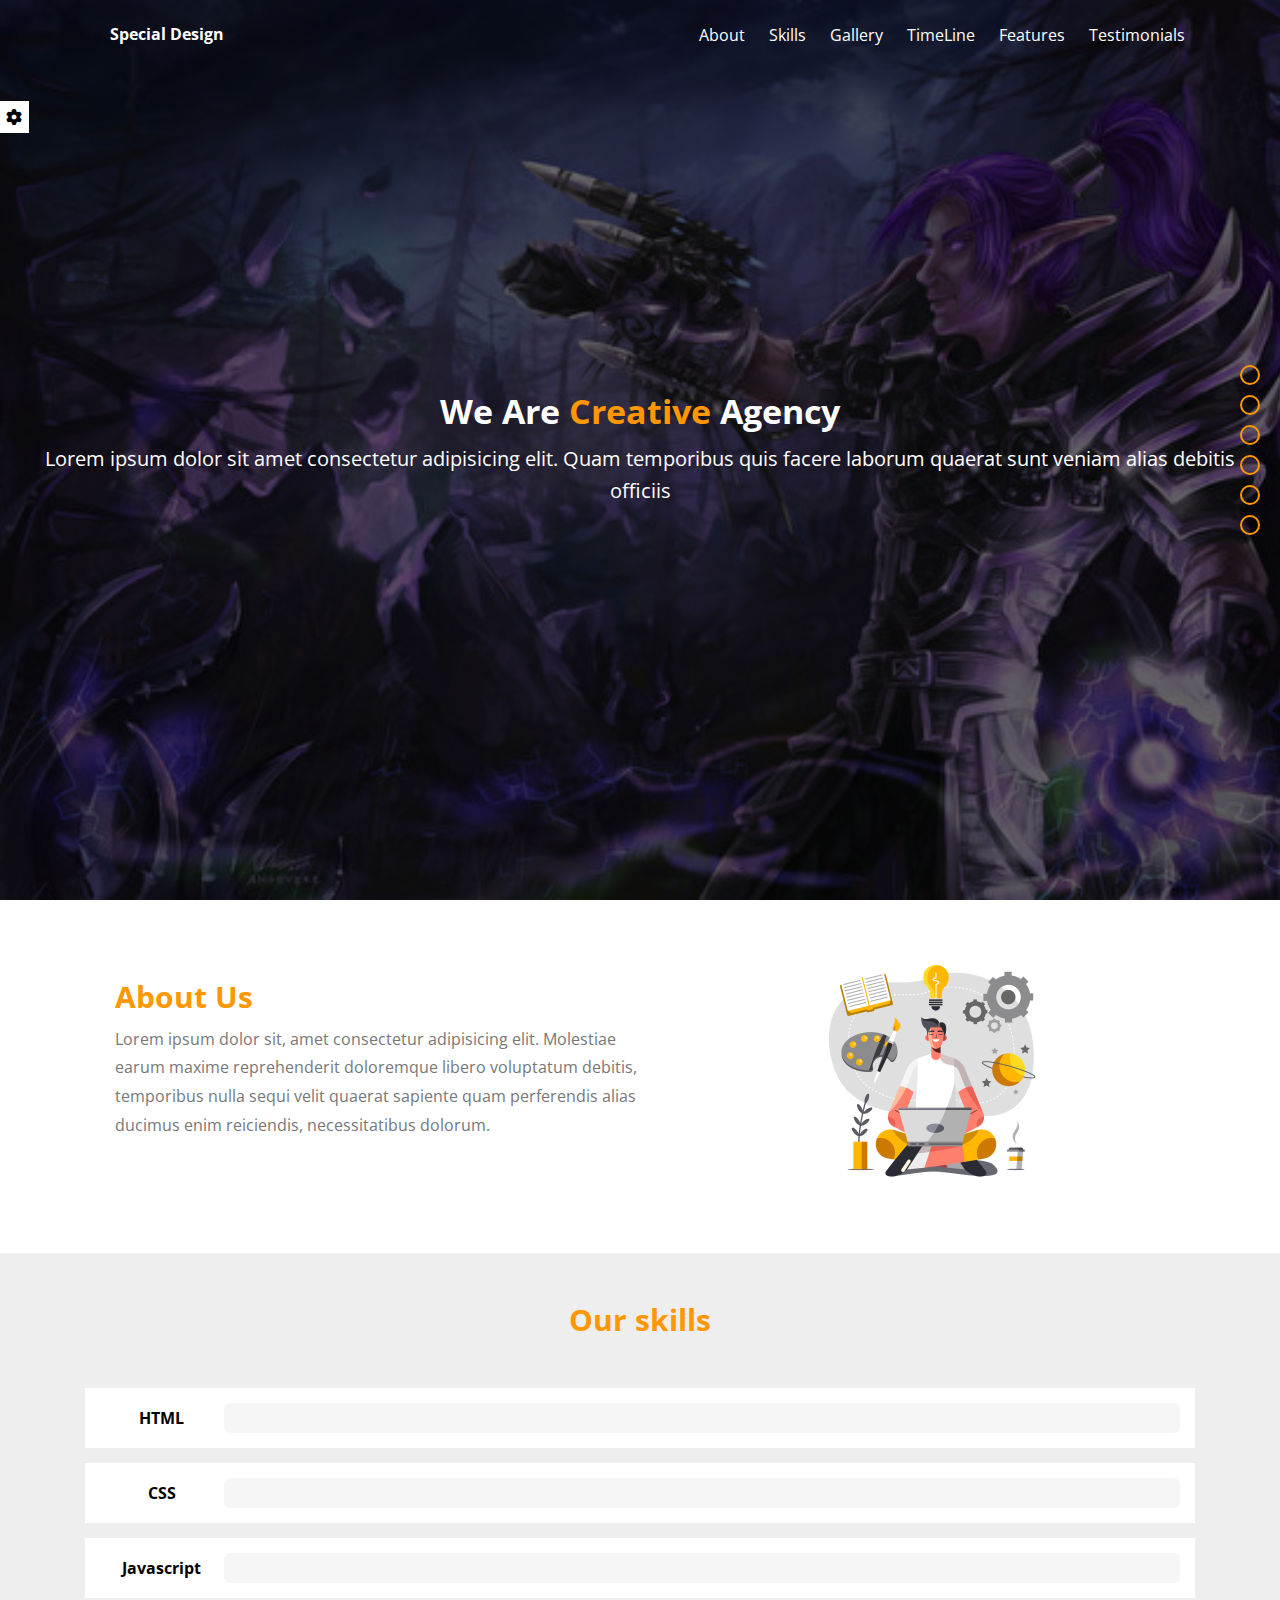
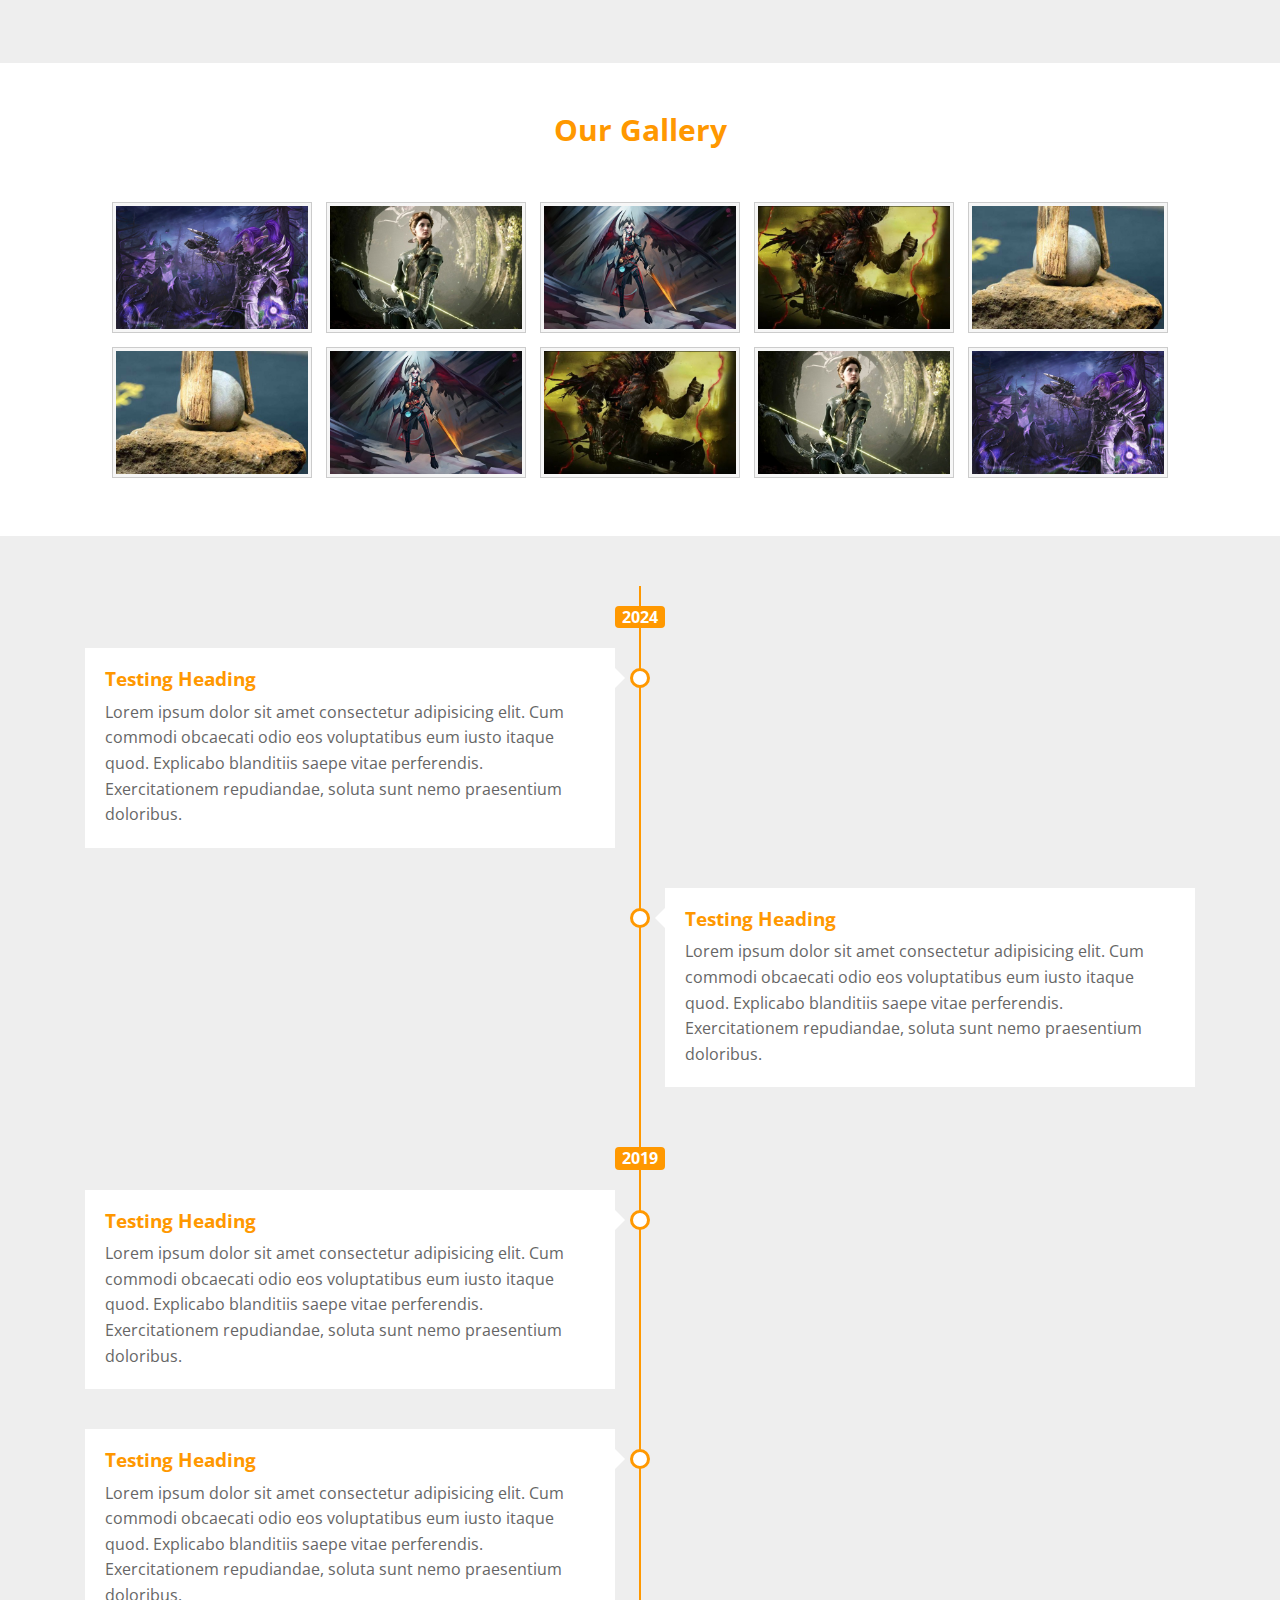
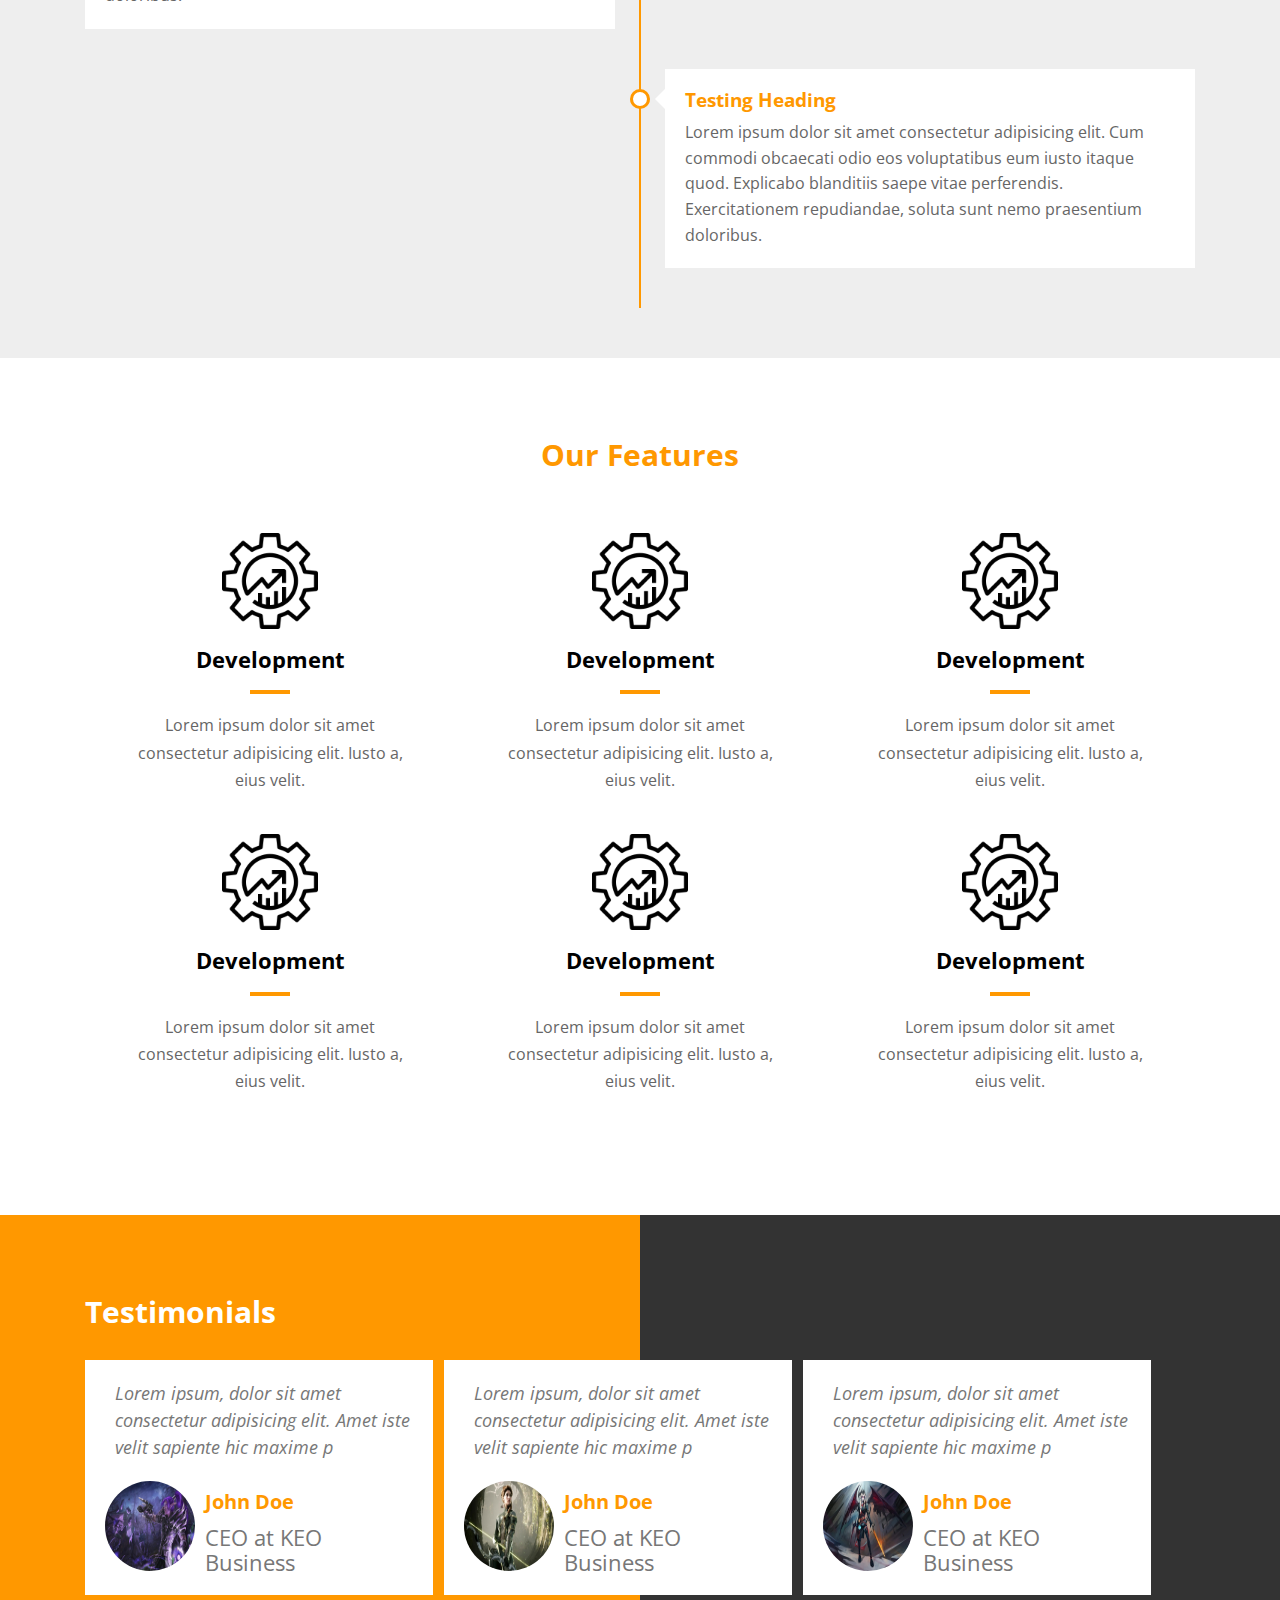
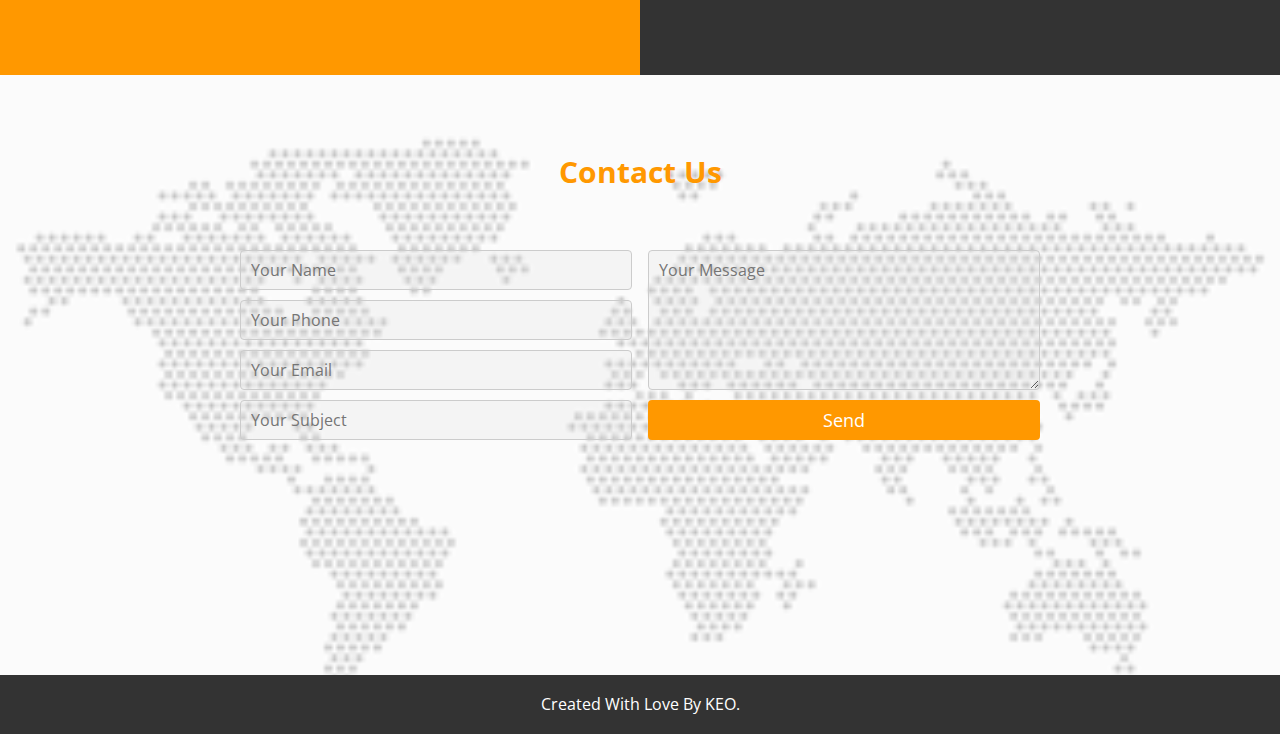
<file: index.html>
<!DOCTYPE html>
<html lang="en">
<head>
    <meta charset="UTF-8">
    <meta name="viewport" content="width=device-width, initial-scale=1.0">
    <title>Special Design</title>
    <link rel="preconnect" href="https://fonts.googleapis.com">
    <!-- Font-awesome -->
    <link rel="stylesheet" href="https://cdnjs.cloudflare.com/ajax/libs/font-awesome/6.0.0-beta3/css/all.min.css">
    <link rel="preconnect" href="https://fonts.gstatic.com" crossorigin>
    <link href="https://fonts.googleapis.com/css2?family=Cairo:wght@200..1000&family=Open+Sans:ital,wght@0,300..800;1,300..800&display=swap" rel="stylesheet">
    <link rel="stylesheet" href="css/master.css">
    <link rel="stylesheet" href="css/normalize.css">
</head>
<body>
    <!-- Start Setting Box -->
     <div class="settings-box">
        <div class="toggle-settings">
            <i class="fa fa-gear"></i>
        </div>
         <div class="settings-container">
            <div class="option-box">
                <h4>Color Option</h4>
                <ul class="colors-list">
                    <li data-color="#FF9800" class="active"></li>
                    <li data-color="#2196F3"></li>
                    <li data-color="#4CAF50"></li>
                    <li data-color="#9C27B0"></li>
                    <li data-color="#115c1d"></li>
                </ul>
            </div>
            <div class="option-box">
                <h4>Background Option</h4>
                <div class="random-backgrounds">
                    <span class="yes" data-background="yes">Yes</span>
                    <span class="no" data-background="no">No</span>
                </div>
            </div>
            <div class="option-box">
                <h4>Show Bullets</h4>
                <div class="bullets-option">
                    <span class="yes" data-display="show">Yes</span>
                    <span class="no" data-display="no">No</span>
                </div>
            </div>
            <div class="reset-options">Reset Options</div>
         </div>
     </div>
    <!-- End Setting Box -->
    <!-- Strat Nav Bullets  -->
     <div class="nav-bullets">
        <div class="bullet" data-section=".about-us">
            <div class="tooltip" >About Us</div>
        </div>
        <div class="bullet" data-section=".skills">
            <div class="tooltip" >Our Skills</div>
        </div>
        <div class="bullet" data-section=".gallery">
            <div class="tooltip">Our Gallery</div>
        </div>
        <div class="bullet" data-section=".time-line">
            <div class="tooltip">Timeline</div>
        </div>
        <div class="bullet" data-section=".features">
            <div class="tooltip">Features</div>
        </div>
        <div class="bullet" data-section=".testimonials">
            <div class="tooltip">Testimonials</div>
        </div>
     </div>
    <!-- End Nav Bullets  -->



    <!-- Start Landing Page -->
     <div class="landing-page">
        <div class="overlay"></div>
        <div class="container">
            <div class="header-area">
                <div class="logo">Special Design</div>
                <div class="links-container">
                    <ul class="links">
                        <li><a href="#" data-section=".about-us">About</a></li>
                        <li><a href="#" data-section=".skills">Skills</a></li>
                        <li><a href="#" data-section=".gallery">Gallery</a></li>
                        <li><a href="#" data-section=".timeline">TimeLine</a></li>
                        <li><a href="#" data-section=".features">Features</a></li>
                        <li><a href="#" data-section=".testimonials">Testimonials</a></li>
                    </ul>
                    <button class="toggle-menu">
                        <span></span>
                        <span></span>
                        <span></span>
                    </button>
                </div>
            </div>
            <div class="introduction-text">
                <h1>We Are <span>Creative</span> Agency</h1>
                <p>Lorem ipsum dolor sit amet consectetur adipisicing elit. Quam temporibus quis facere laborum quaerat sunt veniam alias debitis officiis</p>
            </div>
        </div>
     </div>
    <!-- End Landing Page -->
    <!-- Start about us -->
     <div class="container">
        <div class="about-us">
            <div class="info-box">
                <h2>About Us</h2>
                <p>Lorem ipsum dolor sit, amet consectetur adipisicing elit. Molestiae earum maxime reprehenderit doloremque libero voluptatum debitis, temporibus nulla sequi velit quaerat sapiente quam perferendis alias ducimus enim reiciendis, necessitatibus dolorum.</p>
            </div>
            <div class="image-box">
                <img src="images/image.jpg" alt="" >
            </div>
         </div>
     </div>
    <!-- End about us -->
    <!-- Start our skills -->
    <div class="skills">
        <div class="container">
            <h2>Our skills</h2>
            <div class="skill-box">
                <div class="skill-name">HTML</div>
                <div class="skill-progress">
                    <span data-progress="95%"></span>
                </div>
            </div>
            <div class="skill-box">
                <div class="skill-name">CSS</div>
                <div class="skill-progress">
                    <span data-progress="70%"></span>
                </div>
            </div>
            <div class="skill-box">
                <div class="skill-name">Javascript</div>
                <div class="skill-progress">
                    <span data-progress="85%"></span>
                </div>
            </div>
        </div>
     </div>
    <!-- End our skills -->
    <!-- Start Gallery -->
     <div class="gallery">
        <div class="container">
            <h2>Our Gallery</h2>
            <div class="images-box">
                <img src="images/cat-01.jpg" alt="Image One">
                <img src="images/cat-02.jpg" alt="Image Two">
                <img src="images/cat-03.jpg" alt="Image Three">
                <img src="images/cat-04.jpg" alt="Image Four">
                <img src="images/cat-05.jpg" alt="Image Five">
                <img src="images/cat-05.jpg" alt="">
                <img src="images/cat-03.jpg" alt="">
                <img src="images/cat-04.jpg" alt="">
                <img src="images/cat-02.jpg" alt="">
                <img src="images/cat-01.jpg" alt="">
            </div>
        </div>
     </div>
    <!-- End Gallery -->
    <!-- Start Timeline -->
     <div class="time-line">
        <div class="container">
            <div class="timeline-content">
                <div class="year">2024</div>
                <div class="left">
                    <div class="content">
                        <h3>Testing Heading</h3>
                        <p>Lorem ipsum dolor sit amet consectetur adipisicing elit. Cum commodi obcaecati odio eos voluptatibus eum iusto itaque quod. Explicabo blanditiis saepe vitae perferendis. Exercitationem repudiandae, soluta sunt nemo praesentium doloribus.</p>
                    </div>
                </div>
                <div class="clearfix"></div>
                <div class="right">
                    <div class="content">
                        <h3>Testing Heading</h3>
                        <p>Lorem ipsum dolor sit amet consectetur adipisicing elit. Cum commodi obcaecati odio eos voluptatibus eum iusto itaque quod. Explicabo blanditiis saepe vitae perferendis. Exercitationem repudiandae, soluta sunt nemo praesentium doloribus.</p>
                    </div>
                </div>
                <div class="clearfix"></div>
                <div class="year">2019</div>
                <div class="left">
                    <div class="content">
                        <h3>Testing Heading</h3>
                        <p>Lorem ipsum dolor sit amet consectetur adipisicing elit. Cum commodi obcaecati odio eos voluptatibus eum iusto itaque quod. Explicabo blanditiis saepe vitae perferendis. Exercitationem repudiandae, soluta sunt nemo praesentium doloribus.</p>
                    </div>
                </div>
                <div class="clearfix"></div>
                <div class="left">
                    <div class="content">
                        <h3>Testing Heading</h3>
                        <p>Lorem ipsum dolor sit amet consectetur adipisicing elit. Cum commodi obcaecati odio eos voluptatibus eum iusto itaque quod. Explicabo blanditiis saepe vitae perferendis. Exercitationem repudiandae, soluta sunt nemo praesentium doloribus.</p>
                    </div>
                </div>
                <div class="clearfix"></div>
                <div class="right">
                    <div class="content">
                        <h3>Testing Heading</h3>
                        <p>Lorem ipsum dolor sit amet consectetur adipisicing elit. Cum commodi obcaecati odio eos voluptatibus eum iusto itaque quod. Explicabo blanditiis saepe vitae perferendis. Exercitationem repudiandae, soluta sunt nemo praesentium doloribus.</p>
                    </div>
                </div>
            </div>
        </div>
     </div>
    <!-- End Timeline -->
    <!-- Strat Features -->
     <div class="features">
        <h2>Our Features</h2>
        <div class="container">
            <div class="feat-box">
                <img src="images/business.png" alt="">
                <h4>Development</h4>
                <p>Lorem ipsum dolor sit amet consectetur adipisicing elit. Iusto a, eius velit.</p>
            </div>
            <div class="feat-box">
                <img src="images/business.png" alt="">
                <h4>Development</h4>
                <p>Lorem ipsum dolor sit amet consectetur adipisicing elit. Iusto a, eius velit.</p>
            </div>
            <div class="feat-box">
                <img src="images/business.png" alt="">
                <h4>Development</h4>
                <p>Lorem ipsum dolor sit amet consectetur adipisicing elit. Iusto a, eius velit.</p>
            </div>
            <div class="feat-box">
                <img src="images/business.png" alt="">
                <h4>Development</h4>
                <p>Lorem ipsum dolor sit amet consectetur adipisicing elit. Iusto a, eius velit.</p>
            </div>
            <div class="feat-box">
                <img src="images/business.png" alt="">
                <h4>Development</h4>
                <p>Lorem ipsum dolor sit amet consectetur adipisicing elit. Iusto a, eius velit.</p>
            </div>
            <div class="feat-box">
                <img src="images/business.png" alt="">
                <h4>Development</h4>
                <p>Lorem ipsum dolor sit amet consectetur adipisicing elit. Iusto a, eius velit.</p>
            </div>
            <div class="clearfix"></div>

        </div>
     </div>
    <!-- End Features -->

    <!-- Start Testimonials -->
     <div class="testimonials">
         <div class="container">
            <h2>Testimonials</h2>
            <div class="ts-box">
                <p>Lorem ipsum, dolor sit amet consectetur adipisicing elit. Amet iste velit sapiente hic maxime p</p>
                <div class="person-info">
                    <img src="images/cat-01.jpg" alt="">
                    <h4>John Doe</h4>
                    <p>CEO at KEO Business</p>
                </div>
            </div>
            <div class="ts-box">
                <p>Lorem ipsum, dolor sit amet consectetur adipisicing elit. Amet iste velit sapiente hic maxime p</p>
                <div class="person-info">
                    <img src="images/cat-02.jpg" alt="">
                    <h4>John Doe</h4>
                    <p>CEO at KEO Business</p>
                </div>
            </div>
            <div class="ts-box">
                <p>Lorem ipsum, dolor sit amet consectetur adipisicing elit. Amet iste velit sapiente hic maxime p</p>
                <div class="person-info">
                    <img src="images/cat-03.jpg" alt="">
                    <h4>John Doe</h4>
                    <p>CEO at KEO Business</p>
                </div>
            </div>
            <div class="clearfix"></div>
        </div>
     </div>
    <!-- End Testimonials -->
    <!-- Start Contact -->
     <div class="contact">
        <div class="overlay"></div>
        <div class="container">
            <h2>Contact Us</h2>
            <form action="">
                <div class="left">
                    <input type="text" placeholder="Your Name" name="username">
                    <input type="text" placeholder="Your Phone" name="phone">
                    <input type="email" placeholder="Your Email" name="email"> 
                    <input type="email" placeholder="Your Subject" name="subject"> 
                </div>
                <div class="right">
                    <textarea placeholder="Your Message" name="subject"></textarea>
                    <input type="submit" value="Send">
                </div>
            </form>
        </div>
     </div>
    <!-- End Contact -->
    <!-- Start Footer -->
     <div class="footer">Created With Love By KEO.</div>
    <!-- End Footer -->




    <script src="js/master.js"></script>
</body>
</html>
</file>
<file: css/master.css>
:root{
    --main-color:#FF9800;
}

*{
    box-sizing: border-box;
}
body{
    font-family: "Open Sans", serif;

}

.container{
    padding-left: 15px;
    padding-right: 15px;
    margin:auto;
}
/* Start settings box */
.settings-box{
    position: fixed;
    left: -200px;
    top: 0;
    background-color: white;
    width: 200px;
    z-index: 999;
    min-height: 100vh;
    transition: .3s;
    border: 1px solid #eee;
}
.settings-box.open{
    left:0;
}
.settings-box .toggle-settings{
    position: absolute;
    right: -30px;
    top: 100px;
    background-color: white;
    text-align: center;
    cursor: pointer;
}
.settings-box .toggle-settings .fa-gear{
    padding: 8px 0;
    width: 30px;
}

.settings-box .option-box{
    padding:10px;
    text-align: center;
    background-color: #EEE;
    margin: 10px;
}
.settings-box .option-box h4{
    margin : 0;
    color: #666;
    font-size: 14px;
}
.settings-box .option-box .colors-list{
    list-style: none;
    padding:0;
    text-align: center;
    margin: 10px 0 0;
}
.settings-box .option-box .colors-list li{
    width: 24px;
    height: 24px;
    background-color: #333;
    border-radius: 50%;
    cursor: pointer;
    border: 3px solid #EEE;
    display: inline-block;
}
.settings-box .option-box .colors-list li.active{
    border-color: white;
}  
.settings-box .option-box .colors-list li:nth-child(1){
    background-color: #FF9800;
}
.settings-box .option-box .colors-list li:nth-child(2){
    background-color: #2196F3;
}
.settings-box .option-box .colors-list li:nth-child(3){
    background-color: #4CAF50;
}
.settings-box .option-box .colors-list li:nth-child(4){
    background-color: #9C27B0;
}
.settings-box .option-box .colors-list li:nth-child(5){
    background-color: #115c1d;
}
.settings-box .option-box .yes,
.settings-box .option-box .no{
    display: inline-block;
    padding: 5px 10px;
    background-color: var(--main-color);
    color: white;
    text-decoration: none;
    margin:10px 5px 5px;
    cursor: pointer;
    border-radius: 5px;
    font-weight: bold;
    font-size: 12px;
    opacity: .5;
}
.settings-box .option-box span.active{
    opacity: 1;
}
.settings-box .reset-options{
    background-color: #f44336;
    color: white;
    display: block;
    width: 178px;
    margin: 10px auto;
    padding: 10px;
    text-align: center;
    font-weight: bold;
    border-radius:4px ;
    cursor: pointer;
}
/* End settings box */

/* Start Setting Box */
.nav-bullets{
    position: fixed;
    right: 0;
    top: 50%;
    transform: translateY(-50%);
    width: 40px;
    z-index: 1000;
}
.nav-bullets .bullet{
    width: 20px;
    height: 20px;
    border: 2px solid var(--main-color);
    border-radius: 50%;
    margin: 10px 0;
    cursor: pointer;
    position: relative;
}
.nav-bullets .bullet:hover .tooltip{
    display: block;
}
.nav-bullets .bullet .tooltip{
    background-color: var(--main-color);
    width: 110px;
    color: white;
    padding: 4px 10px;
    position: absolute;
    right: 32px;
    top: -6px;
    text-align: center;
    cursor: default;
    pointer-events: none;
    display: none;
}
.nav-bullets .bullet .tooltip::before{
    content: "";
    width: 0;
    height: 0;
    border-style: solid;
    border-width: 10px;
    border-color: transparent transparent transparent var(--main-color);
    position: absolute;
    right: -10px;
    top: 11%;
    transform: translate(50%);
}
/* End Setting Box */




/* Start Landing Page */
.landing-page{
    min-height: 100vh;
    background-image: url('../images/cat-01.jpg');
    background-size: cover;
    position: relative;
}
.landing-page .overlay{
    background-color: rgb(0, 0, 0,.6);
    position: absolute;
    width: 100%;
    height: 100%;
    top: 0;
    left: 0;
    z-index: 1;
}
.landing-page .header-area{
    position: relative;
    z-index: 2;
    color: white;
    display: flex;
    padding: 10px;
    
}
.header-area .logo{
    width: 300px;
    padding: 15px; 
    font-weight: bold;
}
.header-area .links-container{
    width: 100%;
    text-align: right;
}
.header-area .links{
    list-style: none;
    width: 100%;
    text-align: right;
    padding-left: 0;
}
.header-area .links li{
    display: inline;
    margin-left: 20px;
}
.header-area .links li a{
    color: white;
    text-decoration: none;
    transition: .3s;    
}
.header-area .links li a:hover,
.header-area .links li a.active{
    color: var(--main-color);
}
.header-area .toggle-menu{
    background: none;
    border: none;
    width: 40px;
    cursor: pointer;
    margin-top: 10px;
    display: none;
    position: relative;
}
.header-area .toggle-menu.menu-active::before{
    content: "";
    position: absolute;
    border-width: 14px;
    border-style: solid;
    border-color: transparent transparent white transparent;
    top: 73%;
    right: 50%;
    transform: translateX(50%);
}
.header-area .toggle-menu span{
    display: block;
    height: 4px;
    background-color: white;
    margin-bottom: 4px;
}
.header-area .toggle-menu:focus{
    outline: none;
}
.introduction-text{
    position: absolute ;
    top: 50%;
    left: 50%;
    transform: translate(-50%,-50%);
    z-index: 2;
    color: white;
    text-align: center;
    width: 95%;
    z-index: 1;
}
.introduction-text h1{
    font-size:34px;
    margin: 0 0 12px;
    
}
@media (max-width:575px) {
    .introduction-text h1{
        font-size: 26px;
    } 
}
.introduction-text h1 span{
    color: var(--main-color);
}
.introduction-text p{
    line-height: 1.6;
    font-size: 20px;
    margin: 0;
}
@media (max-width: 992px){
   
    .header-area .links{
        display: none;
    }
    .header-area .links.open{
        display: inline-block;
        background-color: white;
        padding: 10px;
        position: absolute;
        left: 0;
        top: 50px;
        width: 100%;
        border-radius: 4px;
        text-align: left;
    }
    .header-area .links.open li{
        display: block;
        margin: 10px;
    }
    .header-area .links.open li a{
        color: var(--main-color);
        font-weight: bold; 
    }
    .header-area .toggle-menu{
        display: inline-block;
    } 
}
/* End Landing Page */

/* Start About Us */
.about-us{
    padding-top: 50px;
    padding-bottom: 50px;
    display: flex;
}
.about-us .info-box{
    flex: 1;
    padding: 30px;  
}
.about-us .info-box h2{
    font-weight:bold;
    font-size:30px;
    color:var(--main-color);
    margin: 0 0 10px;
}
.about-us .info-box p{
    line-height:1.8;
    color:#777;
    margin:0;
}
.about-us .image-box{
    flex:1;
    text-align: center;
}
.about-us .image-box img{
    width:250px;
}
@media (max-width:575px) {
    .about-us{
        display: inline-block;
        text-align: center;
    } 
}
/* End About Us */

/* Start Skills */
.skills{
    padding-top:50px;
    padding-bottom:50px;
    background-color: #eee;
}
.skills h2{
    font-weight:bold;
    font-size:30px;
    color: var(--main-color);
    margin:0 0 50px;
    text-align: center;
   
}
.skills .skill-box{
    background-color:#FFF;
    display: flex;
    padding: 15px;
    margin-bottom: 15px;
}
@media (max-width:767px) {
    .skills .skill-box{
        display: block;
    } 
}
.skills .skill-box .skill-name{
    font-weight: bold;
    text-align: center;
    width: 140px;
    line-height: 30px;
}
@media (max-width:767px) {
    .skills .skill-box .skill-name{
        width: 100%;
        margin-bottom: 15px;
    } 
}
.skills .skill-box .skill-progress{
    height: 30px;
    width: 100%;
    background-color: #f6f6f6;
    border-radius: 6px;
    position: relative;
    overflow: hidden;
}
.skills .skill-box .skill-progress span{
    position: absolute;
    left: 0;
    top: 0;
    height: 100%;
    width: 0;
    background-color: var(--main-color);
    transition: all .5s;
}
/* End Skills */

/* Start Gallery */
.gallery{
    padding-top: 50px;
    padding-bottom: 50px;
    text-align: center;
}
.gallery h2{
    font-weight: bold;
    font-size: 30px;
    color: var(--main-color);
    margin: 0 0 50px;
    text-align: center;
}

.gallery .images-box img{
    width: 200px;
    padding: 3px;
    background-color: #F6F6F6;
    border: 1px solid #ccc;
    margin: 5px;
    cursor: pointer;
}
.popup-overlay{
    position: fixed;
    top: 0;
    left: 0;
    width: 100%;
    height: 100%;
    background-color: rgba(0, 0, 0, 0.774);
    justify-content: center;
    align-items: center;
    z-index: 1000;
}
.popup-box{
    position: fixed;
    top: 50%;
    left: 50%;
    transform: translate(-50%,-50%);
    background-color: white;
    padding: 20px;
    border-radius: 10px;
    box-shadow: 0 0 10px 5px #ccc;
    z-index: 1001;
}
.popup-box h3{
    font-weight: bold;
    text-align: center;
    margin: 0 0 20px;
    color: var(--main-color);
}
.popup-box img{
    max-width: 100%;
}
.close-button{
    position: absolute;
    top: -15px;
    right: -15px;
    cursor: pointer;
    background-color: var(--main-color);
    width: 40px;
    height: 40px;
    line-height: 40px;
    text-align: center;
    font-size: 20px;
    color: white;
    font-weight: bold;
    font-family: Arial, Tahoma;
    border-radius: 50%;
}
/* End Gallery */

/* Start time line */

.time-line{
    padding-top: 50px;
    padding-bottom: 50px;
    background-color: #eee;
}
.time-line .timeline-content{
    position: relative;
    overflow: hidden;
   
}
.time-line .timeline-content:before{
    content: "";
    position: absolute;
    top: 0;
    left: 50%;
    margin-left: -1px;
    width: 2px;
    height: 100%;
    background-color: var(--main-color);
}
.time-line .timeline-content .year{
    margin:20px auto;
    width: 50px;
    background-color: var(--main-color);
    position: relative;
    z-index: 2;
    border-radius: 4px;
    text-align: center;
    color: white;
    font-weight: bold;
    padding: 2px 5px;
}
.time-line .timeline-content .left,
.time-line .timeline-content .right{
    width:calc(50% - 25px);
    margin-bottom: 40px;
    position: relative;
}
@media (max-width:767px) {
    .time-line .timeline-content .left,
    .time-line .timeline-content .right{
        width: 100%;
        margin-bottom: 20px;
    } 
    .time-line .timeline-content .left::before,
    .time-line .timeline-content .right::before{
        display: none;
    }
    .time-line .timeline-content .left .content::before,
    .time-line .timeline-content .right .content::before{
        display: none;
    }

}
.time-line .timeline-content .left{
    float: left;
}
.time-line .timeline-content .left::before{
    content:'';
    width: 14px;
    height: 14px;
    background-color: #fff;
    border: 3px solid var(--main-color);
    position: absolute;
    right: -35px;
    top:20px;
    border-radius: 50%;
}
.time-line .timeline-content .right{
    float: right;
}
.time-line .timeline-content .right::before{
    content:'';
    width: 14px;
    height: 14px;
    background-color: #fff;
    border: 3px solid var(--main-color);
    position: absolute;
    left: -35px;
    top: 20px;
    border-radius: 50%;
}
.time-line .content{
    padding:20px;
    background-color: white;
}
.time-line .timeline-content h3{
    font-weight: bold;
    color: var(--main-color);
    margin: 0 0 10px;
}
.time-line .timeline-content p{
    line-height: 1.6;
    color: #666;
    margin: 0;
}
.clearfix{
    clear: both;
}
.time-line .timeline-content .left .content::before,
.time-line .timeline-content .right .content::before{
    content: '';
    border-style:solid ;
    border-width: 10px;
    border-color:transparent transparent transparent #fff;
    width: 0;
    height: 0;
    position: absolute;
    right: -20px;
    top: 20px;
}
.time-line .timeline-content .left .content::before{
    right: -20px;
    top: 20px;
    border-color:transparent transparent transparent #fff;
}
.time-line .timeline-content .right .content::before{
    left: -20px;
    top: 20px;
    border-color:transparent #fff transparent transparent;
}
/* End time line */
/* Start features */
.features{
    padding-top: 80px;
    padding-bottom: 80px;
}
.features h2{
    font-weight: bold;
    font-size: 30px;
    color: var(--main-color);
    margin: 0 0 60px;
    text-align: center;
}
.features .feat-box{
    width: calc(100% / 3);
    float: left;
    text-align: center;
    margin-bottom: 40px;
}
@media (max-width:991px) {
    .features .feat-box{
        width: calc(100% / 2);
    } 
} 
@media (max-width:575px) {
    .features .feat-box{
        width: 100%;
    } 
}
.features .feat-box img{
    width: 96px;
}
.features .feat-box h4{
    font-size: 22px;
    margin: 15px 0 40px;
    position: relative;
}
.features .feat-box h4::before{
    content: "";
    width: 40px;
    height: 4px;
    background-color: var(--main-color);
    position: absolute;
    left: 50%;
    margin-left: -20px;
    bottom: -22px;
}
.features .feat-box p{
    line-height: 1.7;
    color: #666;
    margin: 0 auto;
    width: 80%;
}
/* End features */

/* Strat Testiminials */
.testimonials{
    position: relative;
    padding-top: 80px;
    padding-bottom: 80px;
}
.testimonials::before{
    content: "";
    width: 50%;
    position: absolute;
    left: 0;
    top: 0;
    background-color: var(--main-color);
    height: 100%;
}
.testimonials::after{
    content: "";
    width: 50%;
    position: absolute;
    right: 0;
    top: 0;
    background-color: #333;
    height: 100%;
}
.testimonials h2{
    font-weight: bold;
    font-size: 30px;
    color: #fff;
    margin: 0 0 30px;
    text-align: left;
    position: relative;
    z-index: 2;
}
.testimonials .ts-box{
    position: relative;
    z-index: 2;
    width: calc((100% / 3) - 2%);
    float: left;
    background-color: white;
    padding: 20px;
    font-size: 22px;
    
}
.testimonials .ts-box:not(:last-of-type){
    margin-right: 1%;
}
.testimonials .ts-box > p{
    margin: 0 0 20px 10px;
    line-height: 1.5;
    font-size: 18px;
    color: #777;
    font-style: italic;
}
.testimonials .ts-box .person-info{
    overflow: hidden;
}
.testimonials .ts-box .person-info img{
    float: left;
    width: 90px;
    height: 90px;
    border-radius: 50%;
    margin-right: 10px;
    
}
@media (max-width:991px) {
    .testimonials .ts-box{
        width: 100%;
        margin-bottom: 15px;
    } 
    .testimonials .ts-box .person-info{
        text-align: center;
    }
    .testimonials .ts-box .person-info img{
        float: none;
        margin-right: 0;
    }
}
.testimonials .ts-box .person-info h4{
    font-size: 20px;
    margin: 9px 0 12px;
    color: var(--main-color);
}
.testimonials .ts-box .person-info p{
    margin: 0;
    color: #777;
}
/* End Testiminials */
/* Start Contact Us */
.contact{
    padding-top: 80px;
    padding-bottom: 80px;
    background-image: url('../images/map.png');
    background-size: cover;
    min-height: 600px;
    position: relative;
}
.contact .overlay{
    position: absolute;
    background-color: rgba(255, 255, 255, 0.6);
    width: 100%;
    height: 100%;
    top: 0;
    left: 0;
}
.contact .container{
    position: relative;
    z-index: 1;
}
.contact h2{
    font-weight: bold;
    font-size: 30px;
    color: var(--main-color);
    margin: 0 0 60px;
    text-align: center; 
}
.contact form{
    overflow: hidden;
    max-width: 800px;
    margin: auto;
}
.contact form .left{
    width: 49%;
    float: left;
}
.contact form .right{
    width: 49%;
    float: right;
}
.contact form input:not([type="submit"]),
.contact form textarea{
    display: block;
    width: 100%;
    padding: 10px;
    margin-bottom: 10px;
    border: 1px solid #ccc;
    border-radius: 4px;
    font-size: 16px;
    background-color: rgba(218, 218, 218, 0.19);
}
.contact form input:not([type="submit"]):focus,
.contact form textarea:focus{
    outline: none;
    border-color: var(--main-color);
}
.contact form input{
    height: 40px;
}
.contact form textarea{
    height: 140px;
}
.contact form input[type="submit"]{
    background-color: var(--main-color);
    color: white;
    border: none;
    border-radius: 4px;
    padding: 10px;
    font-size: 18px;
    cursor: pointer;
    width: 100%;
}
.contact form textarea:focus::-webkit-input-placeholder,
.contact form input:not([type="submit"]):focus::-webkit-input-placeholder{
    opacity: 0;
    transition: .3s;
}
.contact form textarea:focus::-ms-input-placeholder,
.contact form input:not([type="submit"]):focus::-webkit-input-placeholder{
    opacity: 0;
    transition: .3s;
}
.contact form textarea:focus::placeholder,
.contact form input:not([type="submit"]):focus::-webkit-input-placeholder{
    opacity: 0;
    transition: .3s;
}
@media (max-width:991px) {
    .contact form .left,
    .contact form .right{
        width: 100%;
        float: none;
    }  
}
/* End Contact Us */
/* Start Footer */
.footer{
    padding: 20px 0;
    background-color: #333;
    color: white;
    text-align: center;
}

/* End Footer */
/* Start Grid System  */
@media (max-width: 575px){
    .container{
        max-width: 475px;
    } 
}
@media (min-width: 576px){
    .container{
        max-width: 540px;
    }
}
@media (max-width: 768px){
    .container{
        max-width: 720px;
    }
    .about-us{
        display: inline-block;
        text-align: center;
    } 
}
@media (min-width: 992px){
    .container{
        max-width: 960px;
    }
}
@media (min-width: 1200px){
    .container{
        max-width: 1140px;
    }
}
/* End Grid System  */
</file>
